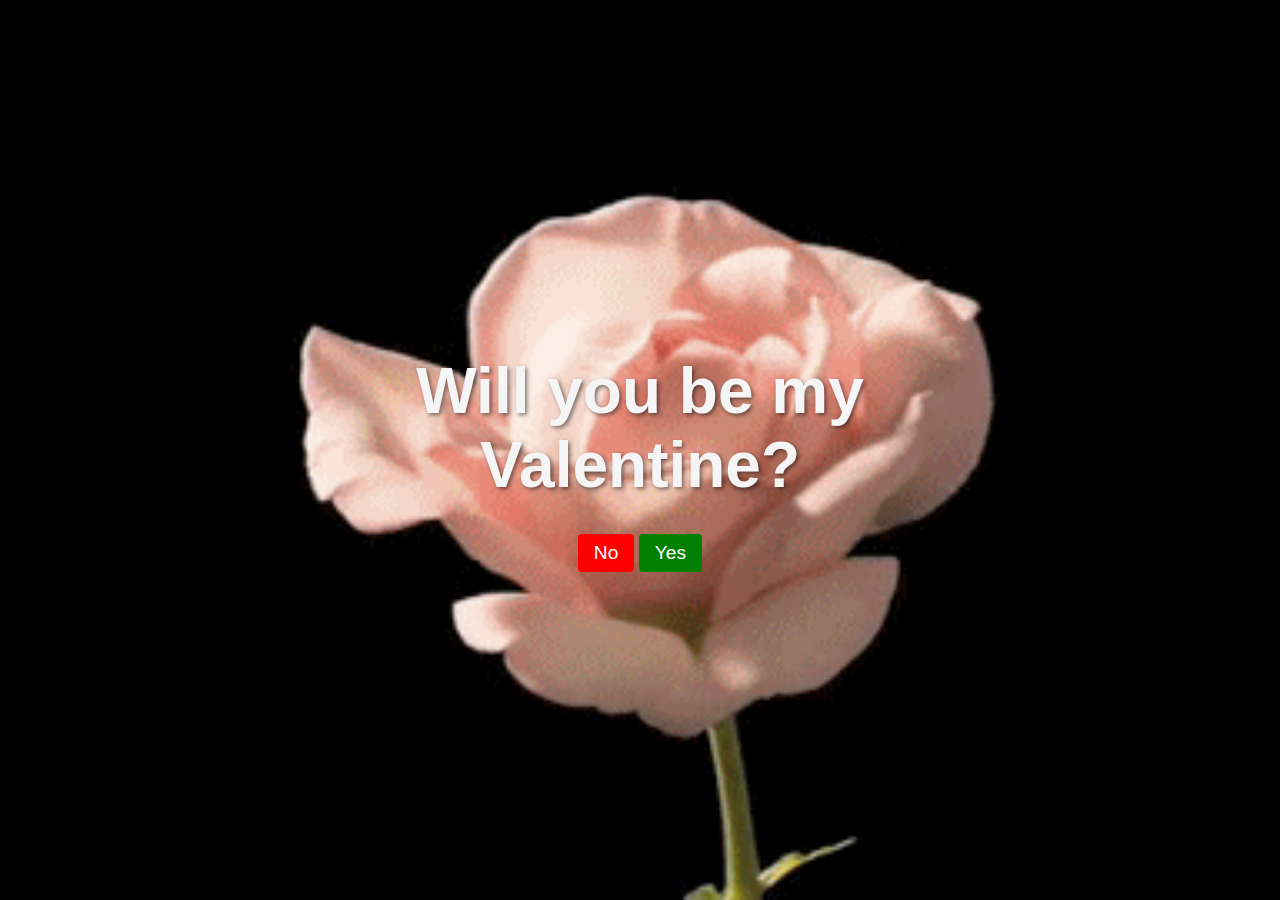
<file: index.html>
<!DOCTYPE html>
<html lang="en">
<head>
    <meta charset="UTF-8">
    <meta name="viewport" content="width=device-width, initial-scale=1.0">
    <link rel="stylesheet" href="styles.css">
    <title>Will you be my Valentine?</title>
</head>
<body>
    <div class="container">
        <h1 class="question">Will you be my Valentine?</h1>
        <div class="gif"></div>
        <button class="no-button">No</button>
        <button class="yes-button">Yes</button>
    </div>
    <script src="script.js"></script>
</body>
</html>
</file>
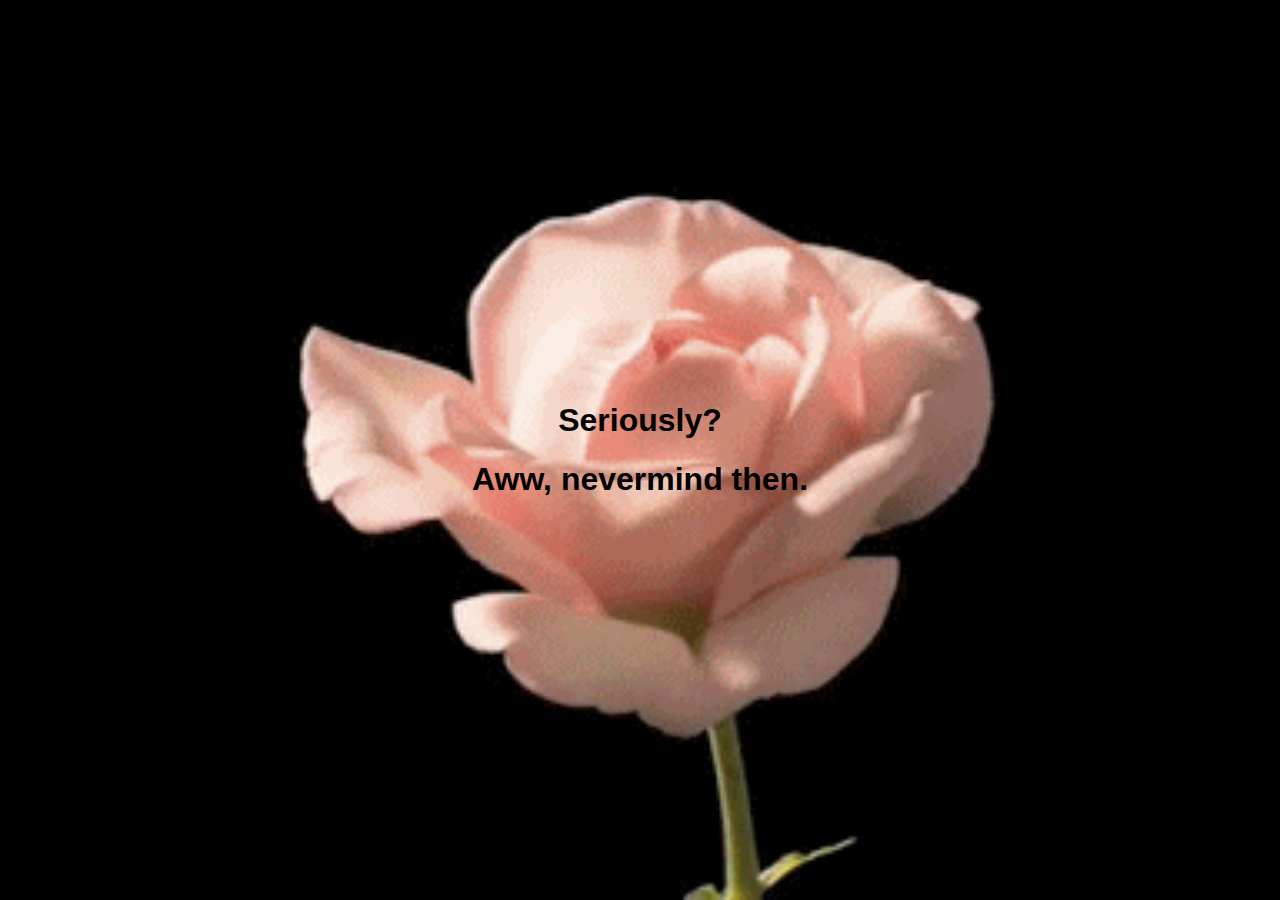
<file: no.html>
<!DOCTYPE html>
<html lang="en">
<head>
    <meta charset="UTF-8">
    <meta name="viewport" content="width=device-width, initial-scale=1.0">
    <link rel="stylesheet" href="styles.css">
    <title>No</title>
</head>
<body>
    <div class="container">
        <h1>Seriously?</h1>
        <h1>Aww, nevermind then.</h1>
    </div>
</body>
</html>
</file>
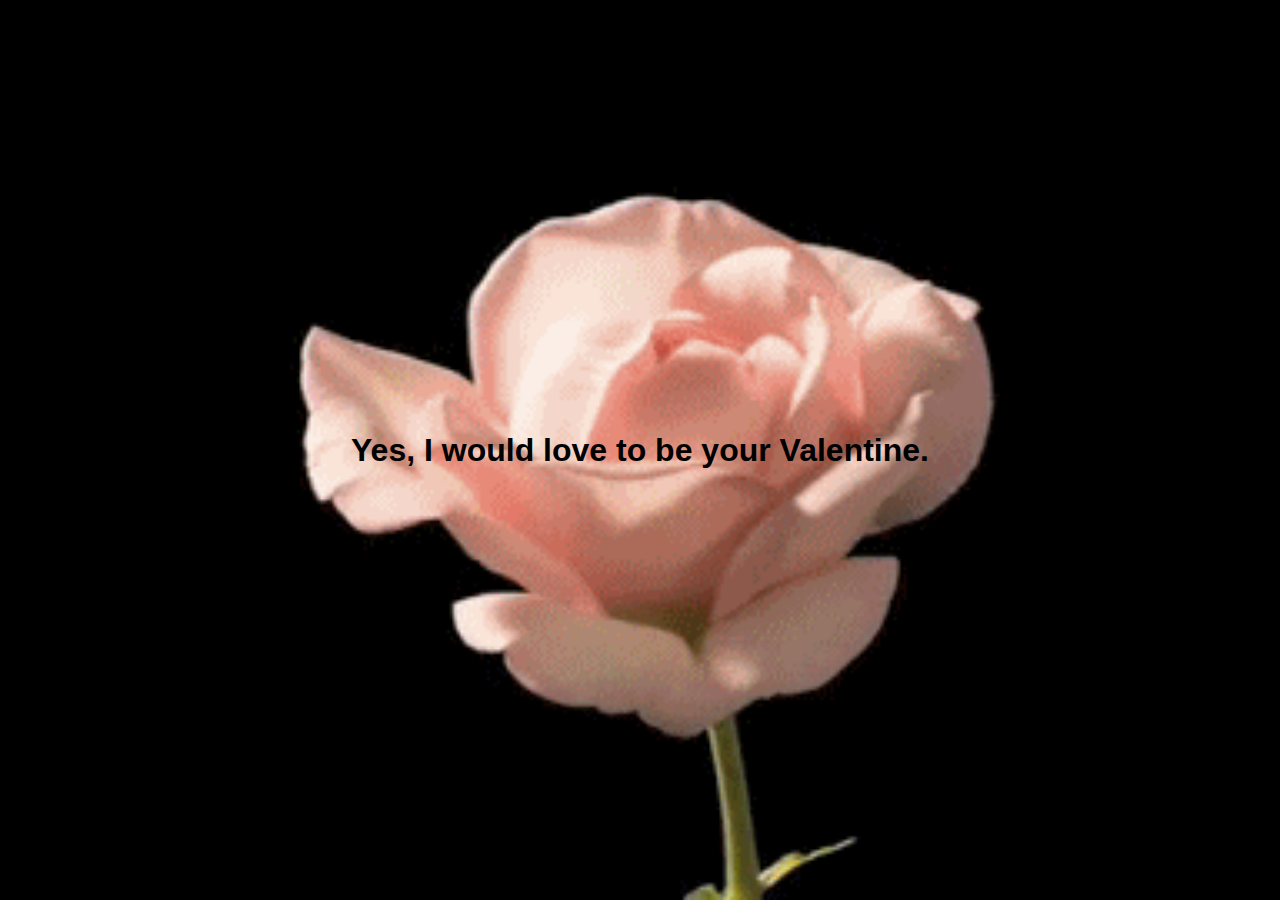
<file: yes.html>
<!DOCTYPE html>
<html lang="en">
<head>
    <meta charset="UTF-8">
    <meta name="viewport" content="width=device-width, initial-scale=1.0">
    <link rel="stylesheet" href="styles.css">
    <title>Yes!</title>
</head>
<body>
    <div class="container">
        <h1>Yes, I would love to be your Valentine.</h1>
    </div>
</body>
</html>
</file>
<file: styles.css>
body {
	display: flex;
	flex-direction: column;
	align-items: center;
	justify-content: center;
	height: 100vh;
	font-family: behind the painter, sans-serif;
	background-image: url('background.gif');
	background-repeat: no-repeat;
	background-position: center;
	background-size: cover;
	margin: 0;
}

.container {
	text-align: center;
	max-width: 600px;
}

.question {
	color: whitesmoke;
	font-size: 4rem;
	margin-bottom: 1rem;
	text-shadow: 2px 2px 4px rgba(0, 0, 0, 0.5);
}

.gif {
	width: 100%;
	height: auto;
	background-repeat: no-repeat;
	background-size: contain;
	background-position: center;
	margin-bottom: 1rem;
}

button {
	font-size: 1.2rem;
	padding: 0.5rem 1rem;
	cursor: pointer;
	border: none;
	border-radius: 0.25rem;
	margin: 1rem 0;
}

.no-button {
	background-color: red;
	color: #fff;
}

.yes-button {
	background-color: green;
	color: #fff;
}

@media (max-width: 600px) {
	.question {
		font-size: 2rem;
	}

	button {
		font-size: 1rem;
	}
}
</file>
